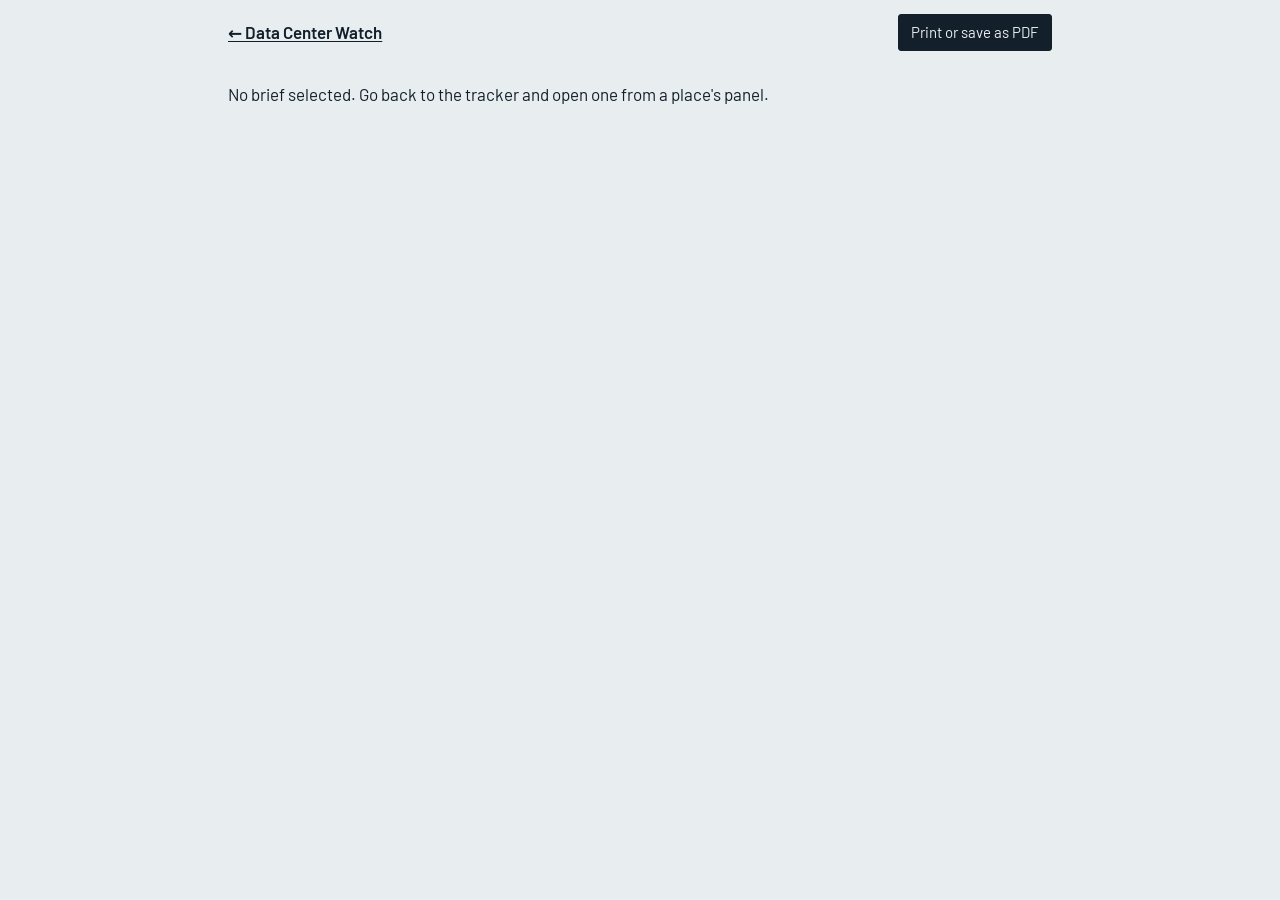
<file: report.html>
<!DOCTYPE html>
<html lang="en">
<head>
<meta charset="UTF-8">
<meta name="viewport" content="width=device-width, initial-scale=1.0">
<title>Siting brief · Data Center Watch</title>
<meta name="robots" content="noindex">
<link rel="preconnect" href="https://fonts.googleapis.com">
<link rel="preconnect" href="https://fonts.gstatic.com" crossorigin>
<link href="https://fonts.googleapis.com/css2?family=Barlow:ital,wght@0,400;0,500;0,600;1,400&family=Barlow+Condensed:wght@500;600;700&display=swap" rel="stylesheet">
<link rel="stylesheet" href="styles.css">
<script>
(function(){try{if(localStorage.getItem("lw-theme")==="dark")document.documentElement.dataset.theme="dark";}catch(e){}})();
</script>
</head>
<body class="report-page">
<header class="report-bar">
  <a href="./">&larr; Data Center Watch</a>
  <button type="button" class="btn-live" id="print">Print or save as PDF</button>
</header>
<main class="report" id="report" aria-live="polite"><p>Loading the brief…</p></main>
<script type="module" src="js/report.js"></script>
</body>
</html>
</file>
<file: styles.css>
:root{
  --paper:#E8EDEF; --surface:#F7F9FA; --surface-2:#FFFFFF;
  --ink:#13202B; --ink-2:#4A5866; --ink-3:#6E7C88;
  --rule:#C5CED5; --rule-soft:#DCE3E7;
  --volt:#E8A317; --volt-ink:#7A5300;
  --pause:#B3261E; --pause-bg:#F6DEDC;
  --rules:#1F5FA8; --rules-bg:#DCE7F5;
  --proposed:#B57A00; --proposed-bg:#F7EBCF;
  --local:#4E7D66; --local-bg:#DCEAE2;
  --none:#D3DAE0; --none-ink:#7A8794;
  --focus:#1F5FA8;
  --display:'Barlow Condensed','Arial Narrow',sans-serif;
  --body:'Barlow',system-ui,-apple-system,sans-serif;
  color-scheme: light;
}
:root[data-theme="dark"]{

    --paper:#0E1820; --surface:#15222C; --surface-2:#1A2935;
    --ink:#E4ECF1; --ink-2:#A7B6C2; --ink-3:#7F909D;
    --rule:#2D3E4B; --rule-soft:#22323E;
    --volt:#F2B83A; --volt-ink:#F2B83A;
    --pause:#F07167; --pause-bg:#3A1F1E;
    --rules:#6FA8EB; --rules-bg:#17304B;
    --proposed:#E6AE3C; --proposed-bg:#3A2E14;
    --local:#7FBF9F; --local-bg:#18342A;
    --none:#25343F; --none-ink:#7F909D;
    --focus:#6FA8EB;
    color-scheme: dark;
}
*{box-sizing:border-box;margin:0;padding:0}
html{-webkit-text-size-adjust:100%}
body{font-family:var(--body);font-size:17px;line-height:1.5;background:var(--paper);color:var(--ink)}
a{color:var(--rules);text-underline-offset:2px}
a:hover{text-decoration-thickness:2px}
:focus-visible{outline:3px solid var(--focus);outline-offset:2px;border-radius:2px}
.wrap{max-width:1240px;margin:0 auto;padding:0 24px}

/* ── Masthead: a meter readout ─────────────────── */
.mast{padding:36px 0 20px;display:grid;grid-template-columns:1fr auto;gap:24px;align-items:end;border-bottom:2px solid var(--ink)}
.mast h1{font-family:var(--display);font-weight:700;font-size:clamp(46px,7vw,84px);line-height:.88;letter-spacing:-.01em}
.mast .dek{margin-top:12px;max-width:58ch;color:var(--ink-2);font-size:18px}
.reading{font-family:var(--display);text-align:right;color:var(--ink-2);font-size:15px;line-height:1.35}
.reading strong{display:block;color:var(--ink);font-size:22px;font-weight:600}
.theme-btn{display:block;margin:8px 0 0 auto;background:none;border:1px solid var(--rule);color:var(--ink-2);font:inherit;font-family:var(--body);font-size:14px;padding:4px 10px;border-radius:3px;cursor:pointer}
.theme-btn:hover{border-color:var(--ink-2);color:var(--ink)}
@media (max-width:900px){.theme-btn{margin-left:0}}

/* ── Hero: tile map + panel ─────────────────────── */
.hero{display:grid;grid-template-columns:minmax(0,1.55fr) minmax(280px,1fr);gap:28px;padding:28px 0 32px;align-items:start}
.map{display:grid;grid-template-columns:repeat(11,1fr);gap:5px}
.tile{aspect-ratio:1/1;border:0;border-radius:3px;background:var(--none);color:var(--none-ink);
  font-family:var(--display);font-weight:600;font-size:clamp(11px,1.45vw,17px);cursor:pointer;
  display:flex;align-items:flex-end;justify-content:flex-start;padding:4px 5px;position:relative;
  transition:transform .12s ease}
.tile:hover{transform:translateY(-1px)}
.tile[data-s="pause"]{background:var(--pause);color:#fff}
.tile[data-s="rules"]{background:var(--rules);color:#fff}
.tile[data-s="proposed"]{background:var(--proposed-bg);color:var(--proposed);box-shadow:inset 0 0 0 2px var(--proposed)}
.tile[data-s="local"]{background:var(--local-bg);color:var(--local);box-shadow:inset 0 0 0 2px var(--local)}
:root[data-theme="dark"] .tile[data-s="pause"],:root[data-theme="dark"] .tile[data-s="rules"]{color:#0E1820}
.tile[aria-pressed="true"]{outline:3px solid var(--volt);outline-offset:2px;z-index:2}
.tile .n{position:absolute;top:4px;right:5px;font-size:.72em;font-weight:500;opacity:.85}
.map.boot .tile{opacity:0;transform:scale(.9)}
.map .tile{transition:opacity .35s ease, transform .35s ease}
@media (prefers-reduced-motion: reduce){ .map .tile,.tile{transition:none} .map.boot .tile{opacity:1;transform:none} }

.legend{display:flex;flex-wrap:wrap;gap:6px 18px;margin-top:16px;font-size:15px;color:var(--ink-2)}
.legend span{display:inline-flex;align-items:center;gap:7px}
.sw{width:14px;height:14px;border-radius:2px;display:inline-block;flex:none}
.sw.pause{background:var(--pause)} .sw.rules{background:var(--rules)}
.sw.proposed{background:var(--proposed-bg);box-shadow:inset 0 0 0 2px var(--proposed)}
.sw.local{background:var(--local-bg);box-shadow:inset 0 0 0 2px var(--local)}
.sw.none{background:var(--none)}
.map-note{margin-top:10px;font-size:14px;color:var(--ink-3);max-width:70ch}

.panel{background:var(--surface);border-left:4px solid var(--volt);padding:20px 22px 22px;min-height:100%}
.panel h2{font-family:var(--display);font-weight:700;font-size:34px;line-height:1}
.panel .status-line{margin-top:8px;font-size:15px;font-weight:600}
.panel p{margin-top:12px;color:var(--ink-2)}
.panel .tally{display:grid;grid-template-columns:repeat(2,1fr);gap:12px 16px;margin-top:18px}
.panel .tally div{border-top:1px solid var(--rule);padding-top:8px}
.panel .tally b{display:block;font-family:var(--display);font-size:30px;font-weight:600;line-height:1}
.panel .tally small{font-size:14px;line-height:1.3;color:var(--ink-2);display:block;margin-top:4px}
.panel .clear{margin-top:16px}
.btn-quiet{background:none;border:1px solid var(--rule);color:var(--ink);font:inherit;font-size:15px;padding:6px 12px;border-radius:3px;cursor:pointer}
.btn-quiet:hover{border-color:var(--ink-2)}

/* ── Tabs ───────────────────────────────────────── */
.tabs{display:flex;gap:2px;border-bottom:2px solid var(--ink);margin-top:4px;overflow-x:auto;scrollbar-width:none;-ms-overflow-style:none}
.tabs::-webkit-scrollbar{display:none}
.tab{background:none;border:0;font-family:var(--display);font-size:21px;font-weight:600;color:var(--ink-3);
  padding:10px 16px 8px;cursor:pointer;border-bottom:4px solid transparent;margin-bottom:-2px;white-space:nowrap}
.tab[aria-selected="true"]{color:var(--ink);border-bottom-color:var(--volt)}
.tab .c{font-family:var(--body);font-size:14px;font-weight:500;color:var(--ink-3);margin-left:4px}
.view{padding:22px 0 56px}
.view[hidden]{display:none}

/* ── Filters ───────────────────────────────────── */
.filters{display:grid;grid-template-columns:repeat(auto-fill,minmax(180px,1fr));gap:12px;align-items:end;margin-bottom:18px}
.filters .q{grid-column:span 2}
.filters label{display:block;font-size:14px;color:var(--ink-2);margin-bottom:4px}
.filters input,.filters select{width:100%;font:inherit;font-size:16px;padding:8px 10px;border:1px solid var(--rule);border-radius:3px;background:var(--surface-2);color:var(--ink)}
.result-line{font-size:15px;color:var(--ink-2);margin-bottom:10px;display:flex;justify-content:space-between;gap:12px;flex-wrap:wrap}

/* ── Entries ───────────────────────────────────── */
.entries{list-style:none;border-top:1px solid var(--rule)}
.entry{border-bottom:1px solid var(--rule)}
.entry > details > summary{list-style:none;display:grid;grid-template-columns:112px 150px minmax(0,1fr) auto 74px;gap:16px;
  align-items:baseline;padding:13px 4px;cursor:pointer}
.entry > details > summary::-webkit-details-marker{display:none}
.entry > details > summary:hover{background:var(--surface)}
.e-date{font-family:var(--display);font-size:17px;color:var(--ink-2);font-weight:500;white-space:nowrap}
.e-where{font-weight:600;font-size:15px;color:var(--ink-2)}
.e-title{font-weight:500}
.chip{font-size:13px;font-weight:600;padding:2px 9px;border-radius:999px;white-space:nowrap}
.chip.in-force{background:var(--rules-bg);color:var(--rules)}
.chip.pause{background:var(--pause-bg);color:var(--pause)}
.chip.pending{background:var(--proposed-bg);color:var(--proposed)}
.chip.failed{background:var(--none);color:var(--ink-2)}
.chip.denied{background:transparent;color:var(--pause);box-shadow:inset 0 0 0 1.5px var(--pause)}
.chip.ballot{background:var(--local-bg);color:var(--local)}
.e-body{padding:2px 4px 18px calc(112px + 150px + 32px + 4px);color:var(--ink-2);max-width:calc(112px + 150px + 32px + 72ch)}
.e-body p{margin-bottom:8px}
.tags{display:flex;flex-wrap:wrap;gap:6px;margin:6px 0 8px}
.tag{font-size:13px;border:1px solid var(--rule);padding:1px 8px;border-radius:3px;color:var(--ink-2)}
.srcs{font-size:14px}
.srcs a{margin-right:14px;display:inline-block}
.empty{padding:28px 4px;color:var(--ink-2)}
.group-h{list-style:none;font-family:var(--display);font-size:20px;font-weight:600;padding:16px 4px 6px;border-bottom:2px solid var(--ink);color:var(--ink)}
.group-h small{font-family:var(--body);font-size:14px;font-weight:400;color:var(--ink-2);margin-left:8px}
.entry.up{background:var(--surface)}
.e-date .up-k{display:block;font-family:var(--body);font-size:12px;font-weight:600;color:var(--volt-ink);letter-spacing:.02em}
.e-place{display:block;font-weight:500;font-size:13px;color:var(--ink-3)}
.tally-btn{display:block;width:100%;text-align:left;background:none;border:0;padding:0;font:inherit;color:inherit;cursor:pointer}
.tally-btn b{text-decoration:underline;text-decoration-style:dotted;text-decoration-thickness:2px;text-underline-offset:4px}
.tally-btn:hover b{color:var(--rules)}
.tally-btn[disabled]{cursor:default}.tally-btn[disabled] b{text-decoration:none}
.tally-btn[aria-expanded="true"] b{color:var(--volt-ink)}
.tally-hint{display:block;margin-top:2px;font-weight:600;color:var(--rules)}
.local-list{margin-top:14px;border-top:1px solid var(--rule);padding-top:10px}
.local-list h3{font-size:15px;font-weight:600}
.local-list h3 small{font-weight:400;color:var(--ink-3);margin-left:4px}
.local-list p{font-size:14px;margin-top:2px}
.local-list ul{list-style:none;max-height:320px;overflow-y:auto;margin-top:8px;border:1px solid var(--rule-soft);background:var(--surface-2)}
.local-list li+li{border-top:1px solid var(--rule-soft)}
.local-list li button{display:block;width:100%;text-align:left;background:none;border:0;font:inherit;color:var(--ink);padding:7px 10px;cursor:pointer}
.local-list li button:hover{background:var(--surface)}
.ll-name{display:block;font-weight:600;font-size:15px}
.ll-meta{display:block;font-size:13px;color:var(--ink-2)}
.entry.flash{animation:flash 2.4s ease-out}
@keyframes flash{0%,40%{background:var(--proposed-bg);box-shadow:inset 4px 0 0 var(--volt)}100%{background:transparent;box-shadow:none}}
@media (prefers-reduced-motion: reduce){.entry.flash{animation:none;box-shadow:inset 4px 0 0 var(--volt)}}
.places{margin-top:16px;border-top:1px solid var(--rule);padding-top:10px}
.places h3{font-size:15px;font-weight:600;margin-bottom:6px}
.places ul{list-style:none;display:flex;flex-wrap:wrap;gap:6px}
.places button{background:var(--surface-2);border:1px solid var(--rule);color:var(--ink);font:inherit;font-size:14px;padding:3px 9px;border-radius:999px;cursor:pointer}
.places button[aria-pressed="true"]{background:var(--ink);color:var(--paper);border-color:var(--ink)}
.places button small{color:var(--ink-3);margin-left:4px}
.places button[aria-pressed="true"] small{color:var(--paper)}
.chip.campaign{background:transparent;color:var(--volt-ink);box-shadow:inset 0 0 0 1.5px var(--volt)}
.chip.poll{background:transparent;color:var(--ink);box-shadow:inset 0 0 0 1.5px var(--ink-3)}
.chip.statement{background:transparent;color:var(--ink-2);box-shadow:inset 0 0 0 1.5px var(--rule)}
.chip.protest{background:transparent;color:var(--local);box-shadow:inset 0 0 0 1.5px var(--local)}
.entry.pol .e-title{font-style:italic}
.entry.fresh{background:linear-gradient(90deg,var(--proposed-bg),transparent 60%)}
.fresh-mark{font-size:12px;font-weight:600;color:var(--volt-ink);margin-left:8px;white-space:nowrap}
.rl-actions{display:flex;gap:8px;flex-wrap:wrap}
/* impact meter: five cells, center = mixed; left fills red (headwind), right fills green (tailwind) */
:root{--head:#B3261E;--tail:#2E7D4F}
:root[data-theme="dark"]{--head:#F07167;--tail:#6CCB93}
.im{display:inline-grid;grid-template-columns:repeat(5,12px);gap:2px;align-items:center;justify-self:end}
.im i{height:10px;border-radius:1px;background:var(--rule-soft);box-shadow:inset 0 0 0 1px var(--rule)}
.im i.c{height:14px;width:4px;justify-self:center;background:var(--ink-3);box-shadow:none}
.im i.h{background:var(--head);box-shadow:none}
.im i.t{background:var(--tail);box-shadow:none}
.im.na{opacity:.4}
.im-line{display:flex;align-items:center;gap:10px;margin:6px 0 8px;font-size:15px;color:var(--ink)}
.im-line b{font-weight:600}
.im-key{display:flex;flex-wrap:wrap;gap:6px 18px;align-items:center;font-size:14px;color:var(--ink-2);margin:-6px 0 14px}
.im-key > span{display:inline-flex;align-items:center;gap:7px}
.panel .climate{margin-top:16px;border-top:1px solid var(--rule);padding-top:10px}
.panel .climate .im-line{margin:4px 0 0}

/* ── Politics ──────────────────────────────────── */
.cols{display:grid;grid-template-columns:repeat(2,minmax(0,1fr));gap:36px}
.sec h3{font-family:var(--display);font-size:28px;font-weight:700;line-height:1.05;margin-bottom:6px}
.sec .sub{color:var(--ink-2);margin-bottom:14px;max-width:62ch}
.race{border-top:1px solid var(--rule);padding:12px 0}
.race h4{font-size:17px;font-weight:600}
.race p{color:var(--ink-2);font-size:16px;margin-top:3px}
.race .src{font-size:14px}
.bars{list-style:none}
.bars li{display:grid;grid-template-columns:minmax(0,1fr) 54px;gap:4px 12px;padding:9px 0;border-top:1px solid var(--rule)}
.bars .lbl{font-size:15px}
.bars .lbl small{display:block;color:var(--ink-3);font-size:13px}
.bars .val{font-family:var(--display);font-size:24px;font-weight:600;text-align:right;line-height:1}
.bars .track{grid-column:1/-1;height:8px;background:var(--rule-soft);border-radius:2px;overflow:hidden}
.bars .fill{height:100%;background:var(--pause)}
.bars .fill.concern{background:var(--proposed)}
.voices{margin-top:30px}
.quote{border-left:3px solid var(--rule);padding:4px 0 4px 14px;margin:12px 0;color:var(--ink-2)}
.quote b{color:var(--ink);font-weight:600}

/* ── Coming up (a real sequence: dated) ────────── */
.timeline{list-style:none;position:relative;margin-left:6px}
.timeline:before{content:"";position:absolute;left:0;top:6px;bottom:6px;width:2px;background:var(--rule)}
.timeline li{position:relative;padding:0 0 20px 26px}
.timeline li:before{content:"";position:absolute;left:-5px;top:7px;width:12px;height:12px;border-radius:50%;background:var(--surface);border:2px solid var(--volt)}
.timeline li.big:before{background:var(--volt)}
.timeline .when{font-family:var(--display);font-size:19px;font-weight:600}
.timeline p{color:var(--ink-2);max-width:66ch}
.gaps{display:grid;grid-template-columns:repeat(2,minmax(0,1fr));gap:0 36px;margin-top:8px}
.gap{border-top:1px solid var(--rule);padding:12px 0 14px}
.gap h4{font-size:17px;font-weight:600}
.gap p{color:var(--ink-2);font-size:16px;margin-top:3px}

/* ── Project tracker ────────────────────────────── */
.project-filters{grid-template-columns:repeat(5,minmax(160px,1fr))}
.project-table-wrap{overflow-x:auto;border-top:1px solid var(--ink)}
.project-table{width:100%;min-width:860px;border-collapse:collapse;font-size:15px}
.project-table th{font-family:var(--display);font-size:16px;text-align:left;font-weight:600;color:var(--ink-2);padding:10px 8px;border-bottom:1px solid var(--rule)}
.project-table td{padding:13px 8px;border-bottom:1px solid var(--rule);vertical-align:top}
.project-name{min-width:190px;font-weight:600}
.project-name a{color:var(--ink)}
.project-place{color:var(--ink-2);font-size:14px}
.project-size{font-family:var(--display);font-size:20px;font-weight:600;white-space:nowrap}
.project-status{display:inline-block;font-size:13px;font-weight:600;padding:2px 8px;border:1px solid var(--rule);border-radius:3px;white-space:nowrap}
.project-status.approved{background:var(--local-bg);color:var(--local);border-color:var(--local)}
.project-status.pending{background:var(--proposed-bg);color:var(--volt-ink);border-color:var(--proposed)}
.project-status.paused{background:var(--pause-bg);color:var(--pause);border-color:var(--pause)}
.project-status.denied,.project-status.withdrawn,.project-status.cancelled{background:var(--none);color:var(--ink-2)}
.project-status.permitted{background:var(--rules-bg);color:var(--rules);border-color:var(--rules)}
.project-status.construction{background:var(--rules);color:var(--paper);border-color:var(--rules)}
.project-status.operating{background:var(--local);color:var(--paper);border-color:var(--local)}
.project-note{min-width:270px;max-width:390px;color:var(--ink-2)}
.project-meta{color:var(--ink-3);font-size:13px;white-space:nowrap}
.project-sources{margin-top:6px;white-space:normal}
.project-sources a{color:var(--rules);text-decoration-thickness:1px}

/* ── Other trackers ────────────────────────────── */
.trk{display:grid;grid-template-columns:minmax(0,1.1fr) minmax(0,1fr) minmax(0,1.6fr);gap:16px;padding:14px 4px;border-bottom:1px solid var(--rule);align-items:baseline}
.trk-head{font-size:14px;color:var(--ink-3);border-bottom:2px solid var(--ink);padding-bottom:6px}
.trk h4{font-size:17px;font-weight:600}
.trk h4 a{color:var(--ink)}
.trk .who{font-size:14px;color:var(--ink-3)}
.trk .scope{font-size:15px;color:var(--ink-2)}
.trk .why{font-size:15px;color:var(--ink-2)}

footer{border-top:2px solid var(--ink);padding:18px 0 40px;font-size:14px;color:var(--ink-2)}
footer p{max-width:90ch;margin-bottom:6px}

/* ── Public sentiment: county drill-down map + social tab ───────── */
.crumbs{display:flex;flex-wrap:wrap;align-items:center;gap:2px 4px;font-family:var(--display);font-size:20px;font-weight:600;margin-bottom:10px}
.crumbs button{background:none;border:0;font:inherit;color:var(--rules);cursor:pointer;padding:2px 4px;text-decoration:underline;text-decoration-thickness:1px;text-underline-offset:3px}
.crumbs button:hover{text-decoration-thickness:2px}
.crumbs .sep{color:var(--ink-3);font-weight:400}
.crumbs .here{color:var(--ink);padding:2px 4px}
.mapbar{display:flex;flex-wrap:wrap;justify-content:space-between;align-items:center;gap:6px 14px;margin-bottom:10px;min-height:34px}
.mapbar .crumbs{margin:0}
.legend[hidden],.small-st[hidden],.map-note[hidden]{display:none}
.sent-legend .sw.anti{background:color-mix(in srgb,var(--pause) 75%,var(--surface-2))}
.sent-legend .sw.pro{background:color-mix(in srgb,var(--tail) 75%,var(--surface-2))}
.sent-legend .sw.split{background:var(--proposed-bg);box-shadow:inset 0 0 0 1px var(--proposed)}
.sent-legend .sw.few{background:color-mix(in srgb,var(--ink-3) 22%,var(--surface-2));box-shadow:inset 0 0 0 1px var(--rule)}
.sent{margin-top:16px;border-top:1px solid var(--rule);padding-top:10px}
.sent h3{font-size:15px;font-weight:600}
.sent .sent-read{font-family:var(--display);font-size:26px;font-weight:600;line-height:1.1;margin-top:4px}
.sent .sent-sub{font-size:14px;color:var(--ink-2);margin-top:2px}
.vbar{display:flex;height:12px;margin-top:8px;border-radius:2px;overflow:hidden;background:var(--rule-soft);box-shadow:inset 0 0 0 1px var(--rule)}
.vbar i{display:block;height:100%}
.vbar .a{background:var(--pause)} .vbar .m{background:var(--proposed)} .vbar .p{background:var(--tail)}
.vkey{display:flex;flex-wrap:wrap;gap:2px 14px;font-size:14px;color:var(--ink-2);margin-top:6px}
.vkey b{color:var(--ink);font-weight:600}
.sent .trend{font-size:15px;margin-top:8px}
.sent .caveat{font-size:13px;color:var(--ink-3);margin-top:8px}
.kw{display:flex;flex-wrap:wrap;gap:6px;margin-top:8px;list-style:none}
.kw li{font-size:14px;border:1px solid var(--rule);background:var(--surface-2);padding:2px 9px;border-radius:999px}
.kw li small{color:var(--ink-3);margin-left:4px}
.kw li.hot{border-color:var(--volt);box-shadow:inset 0 0 0 1px var(--volt)}
.kw li.hot small{color:var(--volt-ink);font-weight:600}
.toppost{display:block;border-top:1px solid var(--rule-soft);padding:8px 0;color:var(--ink);text-decoration:none}
.toppost:hover q{text-decoration:underline}
.toppost q{font-size:15px;quotes:"\201C" "\201D"}
.toppost small{display:block;font-size:13px;color:var(--ink-3);margin-top:2px}
.officials{list-style:none;margin-top:6px}
.officials li+li{border-top:1px solid var(--rule-soft)}
.officials button{display:block;width:100%;text-align:left;background:none;border:0;font:inherit;color:var(--ink);padding:6px 0;cursor:pointer}
.officials button:hover span.o-t{text-decoration:underline}
.officials small{display:block;font-size:13px;color:var(--ink-3)}
.panel .btn-row{display:flex;flex-wrap:wrap;gap:8px;margin-top:14px}
.btn-live{background:var(--ink);color:var(--paper);border:1px solid var(--ink);font:inherit;font-size:15px;padding:6px 12px;border-radius:3px;cursor:pointer}
.btn-live:hover{background:var(--ink-2)}
.stance{font-size:13px;font-weight:600;padding:2px 9px;border-radius:999px;white-space:nowrap}
.stance.anti{background:var(--pause-bg);color:var(--pause)}
.stance.pro{background:color-mix(in srgb,var(--tail) 16%,var(--surface-2));color:var(--tail)}
.stance.mixed{background:var(--proposed-bg);color:var(--proposed)}
.stance.neutral{background:var(--none);color:var(--ink-2)}
.tr{display:inline-grid;grid-template-columns:repeat(3,10px);gap:2px;vertical-align:middle}
.tr i{height:10px;border-radius:1px;background:var(--rule-soft);box-shadow:inset 0 0 0 1px var(--rule)}
.tr i.on{background:var(--ink-3);box-shadow:none}
.tr[data-st="anti"] i.on{background:var(--pause)}
.tr[data-st="pro"] i.on{background:var(--tail)}
.tr[data-st="mixed"] i.on{background:var(--proposed)}
.tr[data-st="neutral"] i.on{background:var(--ink-3)}
.soc-filters{grid-template-columns:repeat(auto-fill,minmax(150px,1fr))}
.soc-method{margin:0 0 16px;max-width:78ch;color:var(--ink-2);font-size:15px}
.soc-method summary{cursor:pointer;font-weight:600;color:var(--ink)}
.soc-method ul{margin:8px 0 0 20px}
.soc-method li{margin-top:4px}
.posts{list-style:none;border-top:1px solid var(--ink)}
.sp{border-bottom:1px solid var(--rule);padding:12px 4px}
.sp-top{display:flex;flex-wrap:wrap;align-items:baseline;gap:4px 14px}
.sp-date{font-family:var(--display);font-size:17px;color:var(--ink-2);font-weight:500;white-space:nowrap}
.sp-where{font-weight:600;font-size:15px;color:var(--ink-2)}
.sp-q{margin:6px 0 8px;font-size:17px;max-width:72ch;border:0;padding:0}
.sp-meta{display:flex;flex-wrap:wrap;align-items:center;gap:6px 14px;font-size:14px;color:var(--ink-2)}
.sp-meta a{font-weight:600}
.rcv{color:var(--ink-3)}
.sp .tags{margin:0}
.soc-more{margin:16px 0 0;text-align:center}
@media (max-width:900px){.soc-filters{grid-template-columns:1fr 1fr}}
@media (max-width:520px){.soc-filters{grid-template-columns:1fr}.crumbs{font-size:18px}}

@media (max-width:900px){
  .hero{grid-template-columns:1fr}
  .project-filters{grid-template-columns:1fr 1fr}
  .cols,.gaps{grid-template-columns:1fr}
  .filters{grid-template-columns:1fr 1fr}
  .filters .q{grid-column:1/-1}
  .entry > details > summary{grid-template-columns:96px minmax(0,1fr);gap:4px 12px}
  .e-date{font-size:15px;white-space:normal}
  .e-where{grid-column:2}
  .e-title{grid-column:1/-1}
  .chip{grid-column:1;justify-self:start}
  .im{grid-column:2;justify-self:start}
  .e-body{padding-left:4px}
  .trk{grid-template-columns:1fr}
  .mast{grid-template-columns:1fr}
  .reading{text-align:left}
}
@media (max-width:520px){
  .wrap{padding:0 14px}
  .map{gap:3px}
  .tile{padding:2px 3px;border-radius:2px}
  .tile .n{display:none}
  .filters{grid-template-columns:1fr}
}

/* ── Tiles mode drill-down: counties, then cities, as named tiles ───────── */
.tilewrap{overflow-x:auto}
.tilegrid{display:grid;gap:5px;grid-auto-rows:minmax(60px,auto)}
.dtile{position:relative;border:0;border-radius:3px;font:inherit;color:var(--ink);text-align:left;padding:6px 7px;display:flex;flex-direction:column;justify-content:space-between;gap:4px;cursor:pointer;min-height:62px;box-shadow:inset 0 0 0 1px var(--rule-soft)}
.dtile .dn{font-family:var(--display);font-weight:600;font-size:15px;line-height:1.1;overflow-wrap:break-word;hyphens:manual}
.dtile .dc{font-size:12px;opacity:.82}
.dtile .da{position:absolute;bottom:5px;right:6px;font-size:11px;font-weight:600;border:1px solid currentColor;border-radius:999px;padding:0 5px;line-height:1.35}
.dtile[data-tone="hi"]{color:#fff}
:root[data-theme="dark"] .dtile[data-tone="hi"]{color:#0E1820}
.dtile:hover{filter:brightness(.82)}
.dtile:focus-visible{outline:none;filter:brightness(.62)}
.dtile[aria-pressed="true"]{box-shadow:inset 0 0 0 3px var(--volt)}

/* ── Actions / Sentiment toggle and the action colors on place tiles ───── */
.vt{display:inline-flex;border:1px solid var(--rule);border-radius:3px;overflow:hidden}
.vt button{background:var(--surface-2);border:0;color:var(--ink-2);font:inherit;font-size:14px;padding:4px 12px;cursor:pointer}
.vt button+button{border-left:1px solid var(--rule)}
.vt button:disabled{opacity:.45;cursor:not-allowed}
.vt button[aria-pressed="true"]{background:var(--ink);color:var(--paper)}
.sw.partial{background:color-mix(in srgb,var(--pause) 18%,var(--surface-2));box-shadow:inset 0 0 0 2px var(--pause)}
.tile[data-s="sent"]{color:var(--ink)}
.tile[data-tone="hi"]{color:#fff}
:root[data-theme="dark"] .tile[data-tone="hi"]{color:#0E1820}
.dtile[data-a="pause"]{background:var(--pause);color:#fff}
:root[data-theme="dark"] .dtile[data-a="pause"]{color:#0E1820}
.dtile[data-a="partial"]{background:color-mix(in srgb,var(--pause) 18%,var(--surface-2));box-shadow:inset 0 0 0 2px var(--pause)}
.dtile[data-a="pending"]{background:var(--proposed-bg);color:var(--proposed);box-shadow:inset 0 0 0 2px var(--proposed)}
.dtile[data-a="other"]{background:var(--local-bg);color:var(--local);box-shadow:inset 0 0 0 2px var(--local)}
.dtile[data-a="none"]{background:var(--none)}
.dtile[aria-pressed="true"]{box-shadow:inset 0 0 0 3px var(--volt)}

/* ── Election effects tab ─────────────────────── */
.el-lede{color:var(--ink-2);max-width:72ch;margin-bottom:6px}
.el-asof{font-size:14px;color:var(--ink-3);margin-bottom:14px}
.el-tally{margin-bottom:18px}
.el-sec{margin-top:26px}
.el-sec h3{font-family:var(--display);font-size:28px;font-weight:700;line-height:1.05;margin-bottom:6px}
.el-sec .sub{color:var(--ink-2);max-width:72ch;margin-bottom:14px}
.el-grid{display:grid;grid-template-columns:repeat(2,minmax(0,1fr));gap:14px}
.el-card{background:var(--surface);border:1px solid var(--rule);border-top:3px solid var(--volt);padding:14px 16px}
.el-card.unsure{border-top-color:var(--none)}
.el-card-top{display:flex;flex-wrap:wrap;gap:6px 10px;align-items:center;font-size:13px;color:var(--ink-2);margin-bottom:6px}
.el-cat{font-family:var(--display);font-size:15px;font-weight:600;color:var(--ink)}
.el-j,.el-when{border:1px solid var(--rule);padding:1px 7px;border-radius:3px}
.el-card h4{font-size:18px;font-weight:600;line-height:1.25;margin-bottom:4px}
.el-card p{color:var(--ink-2);font-size:16px;margin-top:4px}
.el-how{color:var(--ink)!important}
.el-src{font-size:14px}
.el-conf{display:inline-block;font-size:12px;font-weight:600;padding:1px 6px;border:1px solid var(--rule);border-radius:3px;margin-right:6px;color:var(--ink-2)}
.el-conf.confirmed{border-color:var(--local);color:var(--local)}
.el-conf.uncertain{border-color:var(--proposed);color:var(--volt-ink)}
.el-table{min-width:820px}
.el-race small{display:block;font-weight:400;color:var(--ink-3);font-size:13px}
.el-stance div{margin-bottom:6px;font-size:14px;color:var(--ink-2)}
.el-stance b{color:var(--ink)}
.el-change{font-size:15px}
.el-win{display:inline-block;font-weight:600;padding:2px 8px;border:1px solid var(--rule);border-radius:3px;white-space:nowrap}
.el-win.D{background:var(--rules-bg);color:var(--rules);border-color:var(--rules)}
.el-win.R{background:var(--pause-bg);color:var(--pause);border-color:var(--pause)}
.el-bar{height:10px;background:var(--rule-soft);border:1px solid var(--rule);margin-bottom:4px;min-width:120px}
.el-bar i{display:block;height:100%;background:var(--ink-2)}
.el-out{display:inline-block;font-size:13px;font-weight:600;padding:2px 8px;border:1px solid var(--rule);border-radius:3px}
.el-out.restrict{background:var(--pause-bg);color:var(--pause);border-color:var(--pause)}
.el-out.favor{background:var(--local-bg);color:var(--local);border-color:var(--local)}
.el-out.pending{background:var(--proposed-bg);color:var(--volt-ink);border-color:var(--proposed)}
.el-note{font-style:italic}
@media (max-width:900px){.el-grid{grid-template-columns:1fr}}
.el-tally{display:grid;grid-template-columns:repeat(auto-fit,minmax(170px,1fr));gap:14px}
.el-tally div{border-top:1px solid var(--rule);padding-top:8px}
.el-tally b{display:block;font-family:var(--display);font-size:30px;font-weight:600;line-height:1}
.el-tally small{font-size:14px;line-height:1.3;color:var(--ink-2);display:block;margin-top:4px}
#el-sec-gov .el-table th:nth-child(1){width:11%}
#el-sec-gov .el-table th:nth-child(3){width:36%}
#el-sec-gov .el-table th:nth-child(4){width:28%}
#el-sec-gov .el-table th:nth-child(5){width:8%}
#el-sec-meas .el-table th:nth-child(2){width:30%}
.el-cols{margin-top:18px}
.el-h4{font-family:var(--display);font-size:22px;font-weight:600;margin:6px 0 8px}
.el-h4 small{font-family:var(--body);font-size:13px;font-weight:400;color:var(--ink-3)}
.el-feed{list-style:none;margin-top:6px}
.el-feed li{border-top:1px solid var(--rule);padding:9px 0;font-size:15px;color:var(--ink-2)}
.el-feed .e-date{font-family:var(--display);font-weight:600;color:var(--ink);margin-right:6px;white-space:nowrap}
.newest{margin-top:14px;border-top:1px solid var(--rule);padding-top:10px}
.newest h3{font-size:15px;font-weight:600}
.newest ul{list-style:none;margin-top:8px;border:1px solid var(--rule-soft);background:var(--surface-2)}
.newest li+li{border-top:1px solid var(--rule-soft)}
.newest li button{display:block;width:100%;text-align:left;background:none;border:0;font:inherit;color:var(--ink);padding:7px 10px;cursor:pointer}
.newest li button:hover{background:var(--surface)}
.newest .ll-name{display:block;font-size:15px}
.newest .ll-meta{display:block;font-size:13px;color:var(--ink-3)}
.auto-note{font-size:14px;color:var(--ink-2);border-left:3px solid var(--volt);padding-left:10px;margin-top:8px}
.linkish{background:none;border:0;padding:0;font:inherit;color:var(--ink);text-decoration:underline;cursor:pointer;text-align:left}

/* Deep research and Analysis buttons (js/research.js) */
.research{margin-top:16px;border-top:1px solid var(--rule);padding-top:12px}
.research h3{font-size:15px;font-weight:600}
.research .rs-help{font-size:14px;color:var(--ink-3);margin-top:4px}
.research .btn-row{margin-top:10px}
.research button:disabled{opacity:.55;cursor:wait}
.rs-msg{font-size:14px;margin-top:10px;color:var(--ink-2)}
.rs-msg.ok{color:var(--ink);font-weight:600}
.rs-msg.err{color:var(--pause);font-weight:600}
.rs-msg.wait::before{content:"";display:inline-block;width:8px;height:8px;border-radius:50%;background:var(--volt);margin-right:8px;animation:rsPulse 1.4s ease-in-out infinite}
@keyframes rsPulse{50%{opacity:.25}}
@media (prefers-reduced-motion:reduce){.rs-msg.wait::before{animation:none}}
.rs-new,.rs-reports{list-style:none;margin-top:8px;border:1px solid var(--rule-soft);background:var(--surface-2)}
.rs-new li+li,.rs-reports li+li{border-top:1px solid var(--rule-soft)}
.rs-new li button{display:block;width:100%;text-align:left;background:none;border:0;font:inherit;color:var(--ink);padding:7px 10px;cursor:pointer}
.rs-new li button:hover{background:var(--surface)}
.rs-reports li{padding:7px 10px;font-size:14px}
.rs-reports a{color:var(--ink);font-weight:600}
.rs-reports .ll-meta{display:block}
.pw-dialog{border:1px solid var(--rule);background:var(--surface);color:var(--ink);padding:18px 20px;border-radius:4px;max-width:360px;width:calc(100% - 32px)}
.pw-dialog::backdrop{background:rgba(0,0,0,.45)}
.pw-dialog h3{font-size:18px}
.pw-dialog p{font-size:14px;color:var(--ink-2);margin:6px 0 12px}
.pw-dialog label{display:block;font-size:14px;font-weight:600;margin-bottom:4px}
.pw-dialog input{width:100%;font:inherit;padding:7px 9px;border:1px solid var(--rule);background:var(--paper);color:var(--ink);border-radius:3px}
.pw-dialog .btn-row{display:flex;gap:8px;margin-top:14px}

/* Siting brief page (report.html, js/report.js) */
.report-bar{display:flex;justify-content:space-between;align-items:center;gap:12px;max-width:860px;margin:0 auto;padding:14px 18px}
.report-bar a{color:var(--ink);font-weight:600}
.report{max-width:860px;margin:0 auto;padding:6px 18px 60px;font-size:17px;line-height:1.55}
.report h1{font-family:var(--display);font-size:34px;line-height:1.1;margin:8px 0 10px}
.report h2{font-family:var(--display);font-size:22px;margin:28px 0 8px;border-top:1px solid var(--rule);padding-top:14px}
.report h3{font-size:17px;margin:18px 0 6px}
.report p{margin:10px 0}
.report ul,.report ol{margin:10px 0 10px 22px}
.report li{margin:5px 0}
.report a{color:var(--ink);text-decoration:underline}
.rp-table{overflow-x:auto;margin:14px 0}
.report table{border-collapse:collapse;width:100%;font-size:15px}
.report th,.report td{border:1px solid var(--rule);padding:8px 10px;text-align:left;vertical-align:top}
.report th{background:var(--surface-2);font-weight:600}
.report td.rp-first{font-weight:600;white-space:nowrap}
@media print{
  .report-bar,.theme-btn{display:none}
  html,body{background:#fff !important;color:#000 !important}
  .report{max-width:none;padding:0;font-size:11pt;line-height:1.4}
  .report h1{font-size:20pt}.report h2{font-size:13pt;break-after:avoid}
  .report table,.report tr{break-inside:avoid}
  .report a{color:#000}
}

/* "How it was scored" line in an open entry (js/entries.js) */
.e-body .how{font-size:13px;color:var(--ink-3);margin-top:6px}

/* Map colors by policy posture (js/posture.js): ban or pause, approaching, unfavourable, favourable, none */
:root{--p0:#EC4B3C;--p0-ink:#fff;--p1:#F29838;--p1-ink:#3A1C00;--p2:#545CCE;--p2-ink:#fff;--p3:#65C367;--p3-ink:#10361A}
:root[data-theme="dark"]{--p0:#F26B5E;--p0-ink:#0E1820;--p1:#F5A95A;--p1-ink:#0E1820;--p2:#7C85EA;--p2-ink:#0E1820;--p3:#79CC7B;--p3-ink:#0E1820}
.tile[data-p],.dtile[data-p]{box-shadow:none}
.tile[data-p="0"],.dtile[data-p="0"]{background:var(--p0);color:var(--p0-ink)}
.tile[data-p="1"],.dtile[data-p="1"]{background:var(--p1);color:var(--p1-ink)}
.tile[data-p="2"],.dtile[data-p="2"]{background:var(--p2);color:var(--p2-ink)}
.tile[data-p="3"],.dtile[data-p="3"]{background:var(--p3);color:var(--p3-ink)}
.tile[data-p="4"],.dtile[data-p="4"]{background:var(--none);color:var(--none-ink)}
.dtile[data-p][aria-pressed="true"]{box-shadow:inset 0 0 0 3px var(--volt)}
.sw.p0{background:var(--p0)} .sw.p1{background:var(--p1)} .sw.p2{background:var(--p2)} .sw.p3{background:var(--p3)} .sw.p4{background:var(--none)}

/* Places with no adopted policy but with local actions logged */
:root{--p5:#F2D34E;--p5-ink:#3A3000}
:root[data-theme="dark"]{--p5:#EBCF5A;--p5-ink:#0E1820}
.tile[data-p="5"],.dtile[data-p="5"]{background:var(--p5);color:var(--p5-ink)}
.sw.p5{background:var(--p5)}

/* Clickable topics in the side panel, and expandable posts in the Public sentiment tab */
.kw-hint{font-size:14px;color:var(--ink-3);margin-top:2px}
.kw li.kw-i{padding:0}
.kw li.kw-i button{background:none;border:0;font:inherit;color:inherit;cursor:pointer;padding:2px 9px;border-radius:999px}
.kw li.kw-i:hover{background:var(--surface);border-color:var(--ink-3)}
.kw li.kw-i button:focus-visible{outline:2px solid var(--volt);outline-offset:1px}
.sp details>summary{list-style:none;cursor:pointer;display:block}
.sp details>summary::-webkit-details-marker{display:none}
.sp-top,.sp-q,.sp-tagrow{display:flex}
.sp-top{flex-wrap:wrap;align-items:baseline;gap:4px 14px}
.sp-q{margin:6px 0 8px;font-size:17px;max-width:72ch}
.sp-tagrow{flex-wrap:wrap;align-items:center;gap:6px 14px;font-size:14px;color:var(--ink-2)}
.sp-tr{display:inline-flex;align-items:center;gap:6px}
.sp-hint{margin-left:auto;font-size:13px;font-weight:600;color:var(--ink-3)}
.sp-hint::after{content:" \25BE"}
.sp details[open] .sp-hint::after{content:" \25B4"}
.sp summary:hover .sp-hint,.sp summary:focus-visible .sp-hint{color:var(--ink)}
.sp summary:focus-visible{outline:2px solid var(--volt);outline-offset:3px}
.tag-none{font-style:italic;color:var(--ink-3)}
.sp-body{margin-top:10px;padding:10px 12px;background:var(--surface-2);border:1px solid var(--rule-soft)}
.sp-dl{display:grid;grid-template-columns:max-content 1fr;gap:4px 14px;font-size:14px}
.sp-dl dt{color:var(--ink-3);font-weight:600}
.sp-dl dd{color:var(--ink-2)}
.sp-note{font-size:13px;color:var(--ink-3);margin:8px 0;max-width:70ch}
.sp-open{font-weight:600;font-size:14px}
@media (max-width:520px){.sp-dl{grid-template-columns:1fr}.sp-dl dt{margin-top:4px}}
.sp-q{display:block}

/* Progress bar, Stop button and the "found" summary for Deep research and Analysis jobs (js/research.js) */
.rs-prog{margin-top:12px;padding:10px 12px;border:1px solid var(--rule);background:var(--surface-2)}
.rs-ptop{display:flex;align-items:center;gap:10px;flex-wrap:wrap;font-size:14px}
.rs-ptop b{font-weight:600}
.rs-plabel{color:var(--ink-2);flex:1;min-width:8em}
.rs-stop{padding:2px 12px;font-size:14px}
.rs-stop:disabled{opacity:.5;cursor:not-allowed}
.rs-bar{height:8px;margin-top:8px;background:var(--rule-soft);border-radius:4px;overflow:hidden}
.rs-bar i{display:block;height:100%;width:0;background:var(--volt);border-radius:4px;transition:width .9s linear}
@media (prefers-reduced-motion:reduce){.rs-bar i{transition:none}}
.rs-psub{font-size:13px;color:var(--ink-3);margin-top:6px}
.rs-found{margin-top:4px}
.rs-view{margin-top:8px}

/* Footnotes in a siting brief (js/report.js) */
.report sup.fn{font-size:.72em;line-height:0;margin-left:1px}
.report sup.fn a{text-decoration:none;font-weight:600;color:var(--ink-2);padding:0 1px}
.report sup.fn a:hover{color:var(--ink);text-decoration:underline}
.rp-notes{margin-top:34px}
.rp-notes ol{margin-left:24px;font-size:14px;color:var(--ink-2)}
.rp-notes li{margin:7px 0;word-break:break-word}
.rp-notes li:target{background:var(--surface-2);box-shadow:-6px 0 0 var(--volt)}
.fnback{text-decoration:none;font-weight:600;margin-left:4px}
@media print{.report sup.fn a{color:#000}.rp-notes ol{font-size:9.5pt}}
</file>
